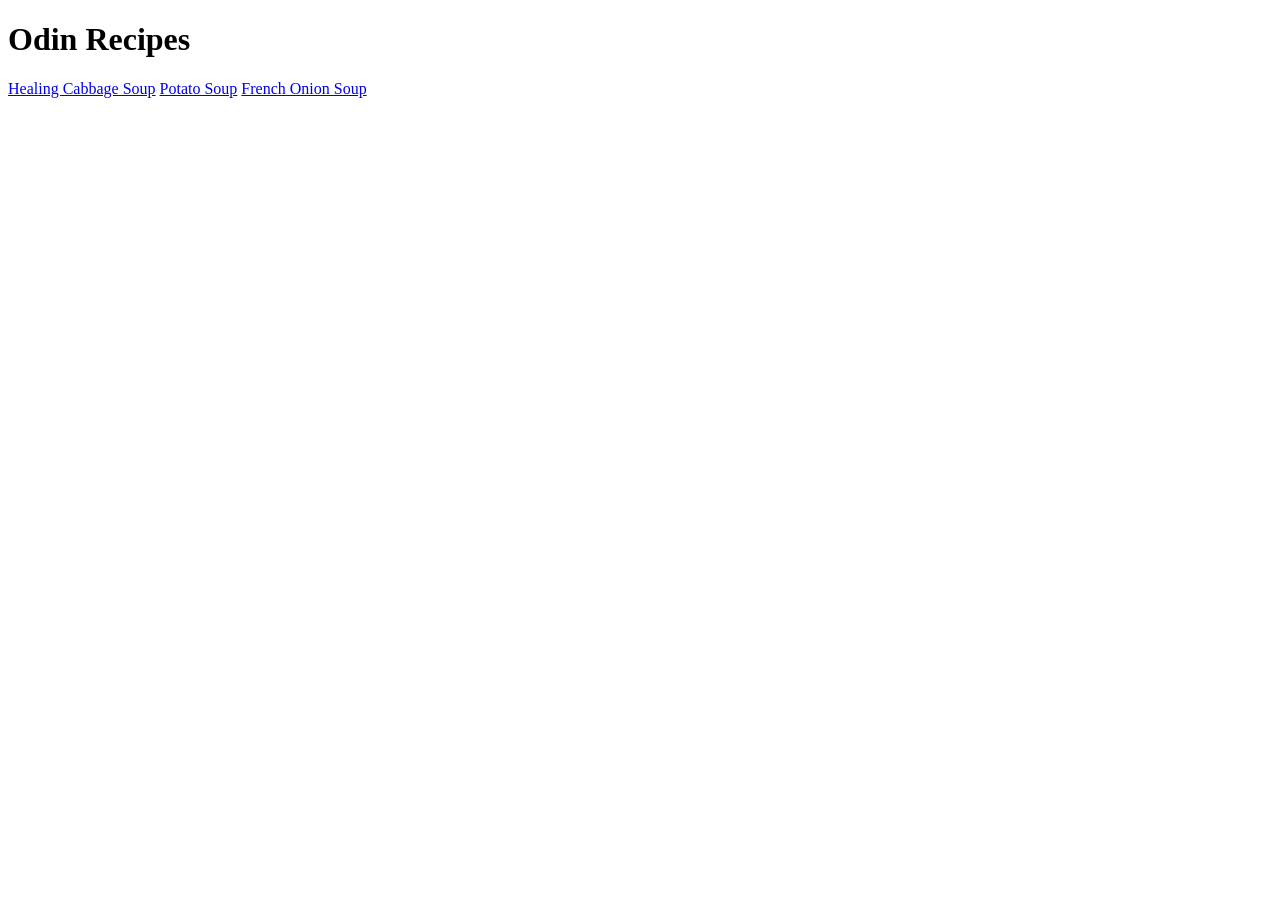
<file: index.html>
<!DOCTYPE html>
<html lang="en">
<head>
    <meta charset="UTF-8">
    <meta name="viewport" content="width=device-width, initial-scale=1.0">
    <title>Odin Recipes</title>
</head>
<body>
    <h1>Odin Recipes</h1>
    <a href="recipes/healing-cabbage-soup.html">Healing Cabbage Soup</a>
    <a href="recipes/potato-soup.html">Potato Soup</a>
    <a href="recipes/french-onion-soup.html">French Onion Soup</a>
</body>
</html>
</file>
